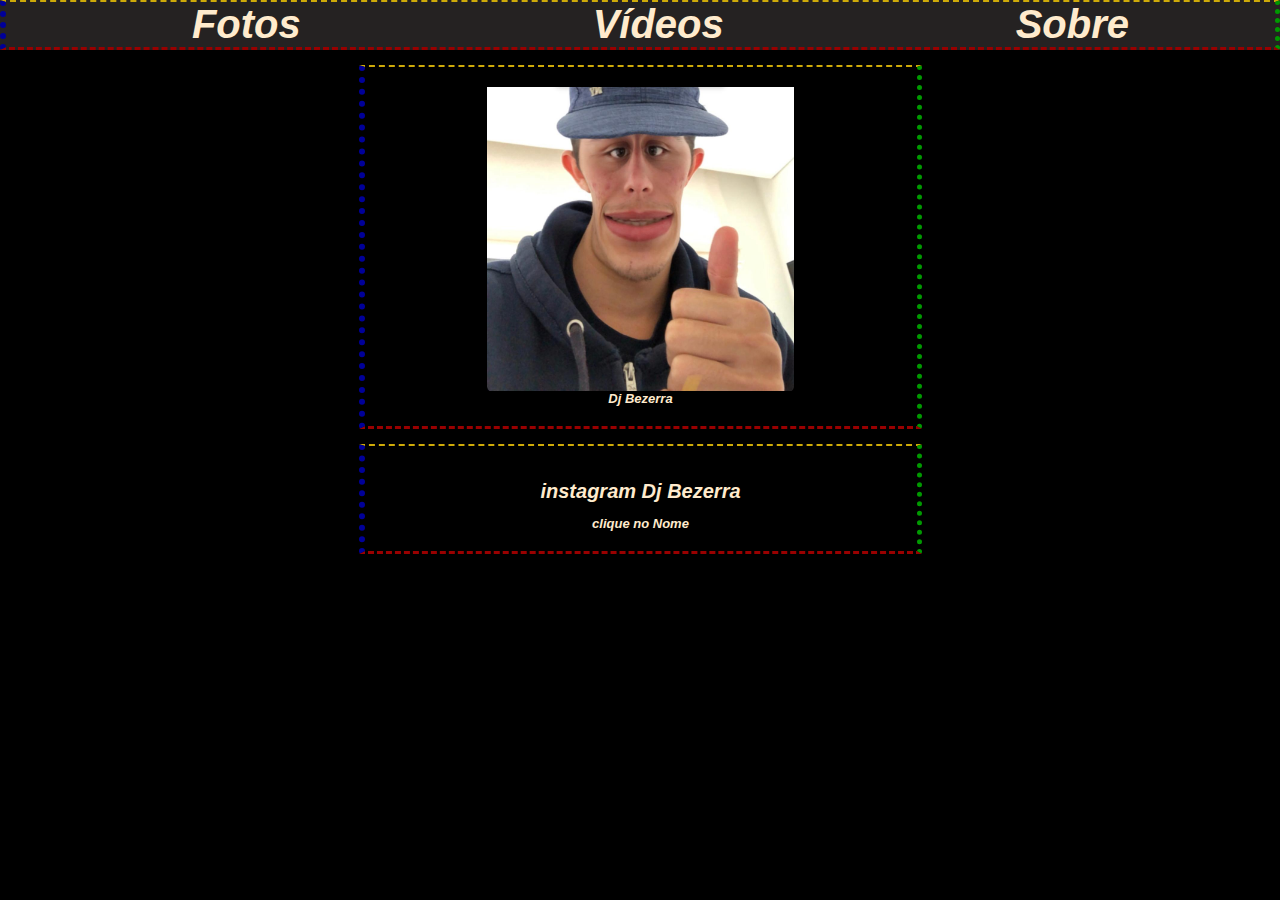
<file: index.html>
<html>
    <head> 
        <title> Dj Bezerra </title>
        <meta charset="UTF-8">
        <link href="inicial.css" type="text/css" rel="Stylesheet">
    </head>


    <body>
         <ul>
                <li><a href="quarto.html">Fotos</a></li>
                <li><a href="segundo.html">Vídeos</a></li>
                <li><a href="terceiro.html">Sobre</a></li>
        </ul>

        <figure>
            <img src="pedro2.jpeg" width="250" height="250">
            <figcaption>Dj Bezerra</figcaption>
        </figure>

        <figure>
        <h1><a href ="https://www.instagram.com/pedro_bezerra13/">instagram Dj Bezerra</h1></a>
        <figcaption>clique no Nome</figcaption>
        </figure>
    </body>


</html>
</file>
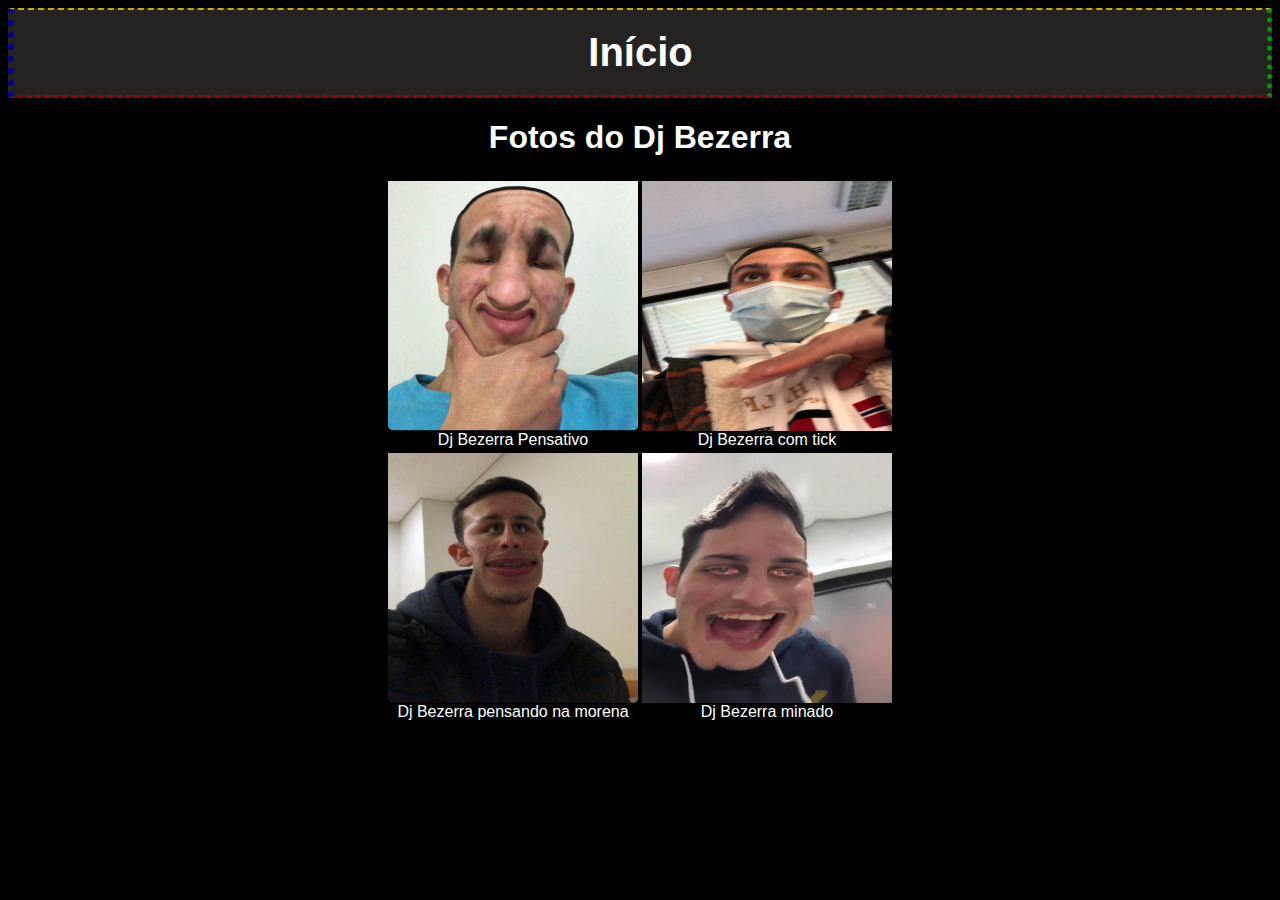
<file: quarto.html>
<html>
    <head>
        <meta charset="UTF-8">
        <title>Fotos</title>
        <link href="quarto.css" type="text/css" rel="Stylesheet">
    </head>


    <body>
    
    <ul>
    <li><a href="index.html"> Início </a></li>
    </ul>
    
     <center>
        <table>
            <h1>Fotos do Dj Bezerra</h1>
        <tr>
            <td><img src="pedro5.jpeg" width="250" height="250"><br> Dj Bezerra Pensativo</td>
            <td><img src="pedro1.jpeg" width="250" height="250"><br> Dj Bezerra com tick</td>
    
        </tr>
        <tr>
            <td><img src="pedro3.jpeg" width="250" height="250"><br> Dj Bezerra pensando na morena</td>
            <td><img src="pedro4.jpeg" width="250" height="250"><br> Dj Bezerra minado</td>
        </tr>
            
        </table>
	</center> 
    </body>

</html>
</file>
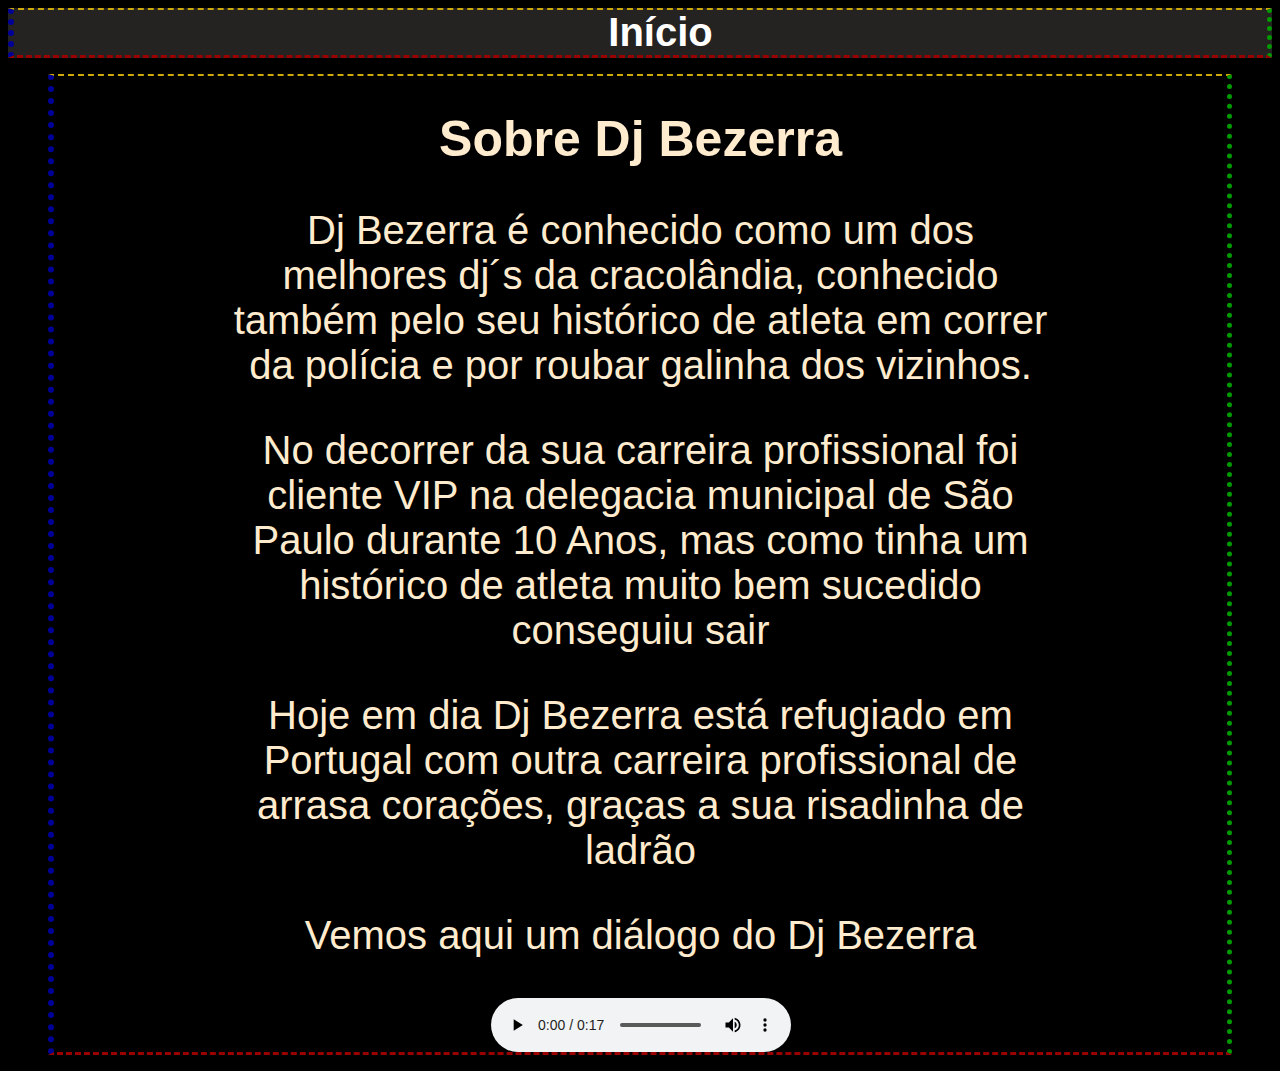
<file: terceiro.html>
<html>
    <head> 
        <title> Sobre </title>
        <meta charset="UTF-8">
        <link href="terceiro.css" type="text/css" rel="Stylesheet">
    </head>


    <body>
        <ul>
            <li><a href="index.html"> Início </a></li>
        
        </ul>

        <figure>
        <h1>Sobre Dj Bezerra</h1>
        <p>Dj Bezerra é conhecido como um dos melhores dj´s da cracolândia, conhecido também pelo seu histórico de atleta em correr da polícia e por roubar galinha dos vizinhos.</p>
        <p>No decorrer da sua carreira profissional foi cliente VIP na delegacia municipal de São Paulo durante 10 Anos, mas como tinha um histórico de atleta muito bem sucedido conseguiu sair</p>
        <p>Hoje em dia Dj Bezerra está refugiado em Portugal com outra carreira profissional de arrasa corações, graças a sua risadinha de ladrão</p>
        <p>Vemos aqui um diálogo do Dj Bezerra</p>
        <audio controls="controls"> 
            <source src="audio/risadinha.mp3" type="audio/mp3">
        </audio>
        </figure>
    
    </body>


</html>
</file>
<file: inicial.css>
body{
    margin: 0px;
    text-align: center;
    background-color: black;
    font-family: Verdana, Geneva, Tahoma, sans-serif;
    font-size: 30;
    
}
ul{
    list-style: none;
    display: flex;
    margin: 50px;
    font-size: 40;
    background-color: rgba(77, 71, 71, 0.479);
    border-width: 2px 5px 3px 6px;
    border-style: dashed dotted; 
    border-color: rgb(206, 170, 9) #090 #900 #009; 
    margin: auto;
}
a{
    text-decoration: none;
    color: blanchedalmond;
    margin: 50px;
    font-style: italic;
    font-weight: bolder;

}
figure{
    border: 1px solid blanchedalmond;
    color: blanchedalmond;
    font-size: 15px;
    font-style: italic;
    font-weight: bolder;
    margin-left: auto;
    margin-right: auto;
    width: 40%;
    border-width: 2px 5px 3px 6px;
    border-style: dashed dotted; 
    border-color: rgb(206, 170, 9) #090 #900 #009; 
    padding: 20px;
}
img {
    background: #eee;
    text-align: center;
    width: 60%;
    height: auto;
    
    
 }
 li{
     margin: auto;
 }
 h1{
     color: blanchedalmond;
     font-style: italic;
     font-family: Verdana, Geneva, Tahoma, sans-serif;
     font-size: 20;
 }
figcaption{
    font-size: small;
    
}
</file>
<file: quarto.css>
body {
    text-align: center;
    background-color: black ;
    font-family: Verdana, Geneva, Tahoma, sans-serif;
  }
  h1 {
    color: white;
    font-family: -apple-system, BlinkMacSystemFont, 'Segoe UI', Roboto, Oxygen, Ubuntu, Cantarell, 'Open Sans', 'Helvetica Neue', sans-serif;
    font-weight: bold

}
  ul {
    font-weight: bold;
    list-style: none;
    margin: 50px;
    font-size: 40;
    background-color:  rgba(77, 71, 71, 0.479);
    margin: auto;
    justify-content: space-around;
    border-width: 2px 5px 3px 6px;
    border-style: dashed dotted; 
    border-color: rgb(206, 170, 9) #090 #900 #009; 
    padding: 20px;
}
  li{
    list-style: none;
    display: inline;
    margin: 100px;
}
  table{
    color: rgb(255, 255, 255);
    text-align: center;
    border: blanchedalmond;
}
a{
    color:white;
    text-decoration: none;
    font-family: -apple-system, BlinkMacSystemFont, 'Segoe UI', Roboto, Oxygen, Ubuntu, Cantarell, 'Open Sans', 'Helvetica Neue', sans-serif;
  }
</file>
<file: terceiro.css>
body {
    text-align: center;
    background-color: black ;
    font-family: Verdana, Geneva, Tahoma, sans-serif;
  }
  ul {
    font-weight: bold;
    list-style: none;
    margin: 50px;
    font-size: 40;
    background-color: rgba(77, 71, 71, 0.479);
    margin: auto;
    justify-content: space-around;
    border-width: 2px 5px 3px 6px;
    border-style: dashed dotted; 
    border-color: rgb(206, 170, 9) #090 #900 #009; 
    display: flex;
}
li{
    list-style: none;
    display: inline;
    margin-left: 25px;
    margin-right: 25px;
}
a{
    color:white;
    text-decoration: none;
    font-family: -apple-system, BlinkMacSystemFont, 'Segoe UI', Roboto, Oxygen, Ubuntu, Cantarell, 'Open Sans', 'Helvetica Neue', sans-serif;
}
h1{
    color: blanchedalmond;
    font-size: 50;
}
p{
    color: blanchedalmond;
    font-size: 40;
    margin-left: 15%;
    margin-right: 15%;
}
figure{
    border-width: 2px 5px 3px 6px;
    border-style: dashed dotted; 
    border-color: rgb(206, 170, 9) #090 #900 #009; 

}
</file>
